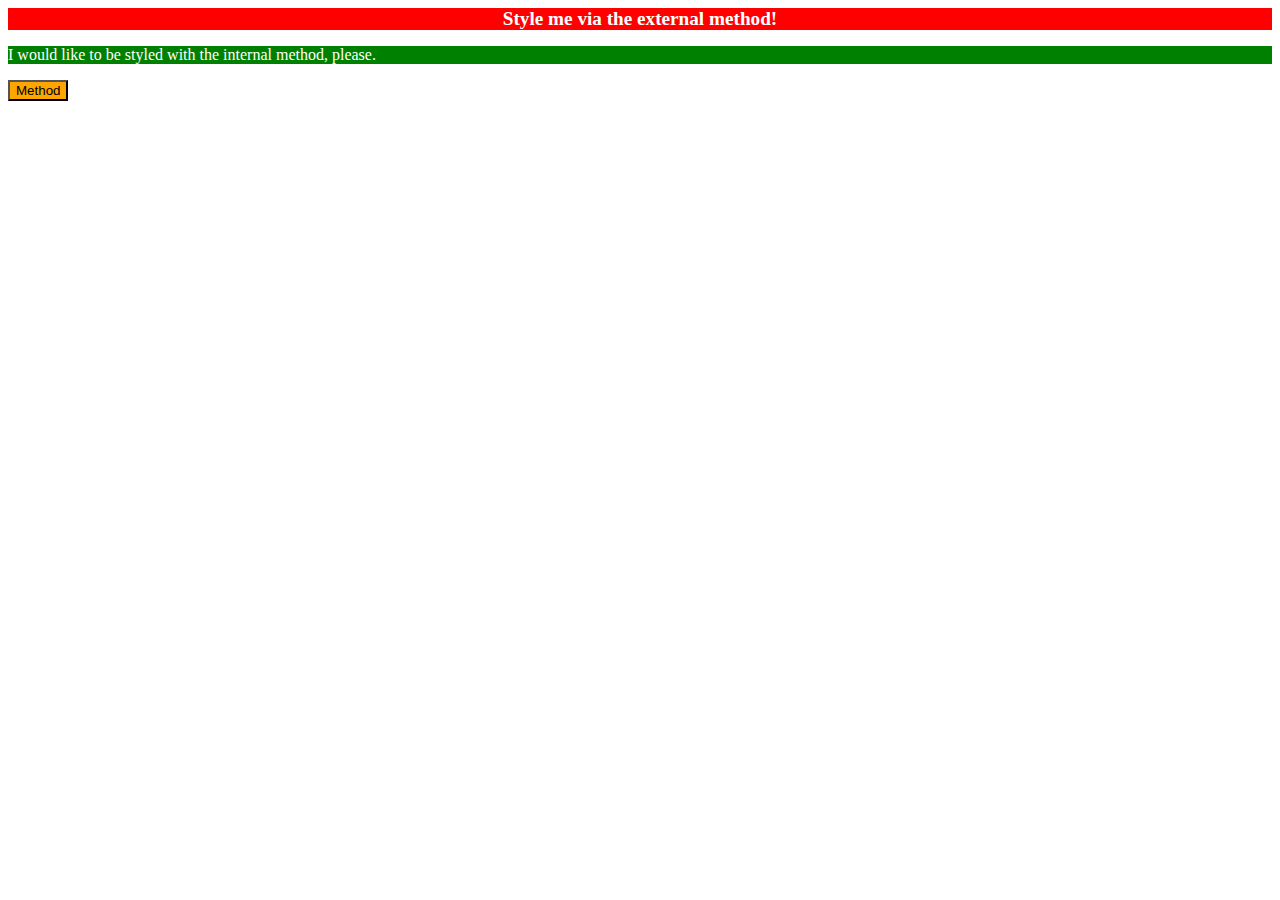
<file: foundations/intro-to-css/01-css-methods/index.html>
<!DOCTYPE html>
<html lang="en">
  <head>
    <meta charset="UTF-8">
    <meta http-equiv="X-UA-Compatible" content="IE=edge">
    <meta name="viewport" content="width=device-width, initial-scale=1.0">
    <title>Methods for Adding CSS</title>
    <link rel="stylesheet"  href="styles.css">
    <style>
      p {
        color: white;
        background-color: green;
        font: "Times New Roman";
      }
    </style>
  </head>
  <body>
    <div>Style me via the external method!</div>
    <p>I would like to be styled with the internal method, please.</p>
    <button style="color:black; background-color: orange;"> Method</button>
  </body>
</html>
</file>
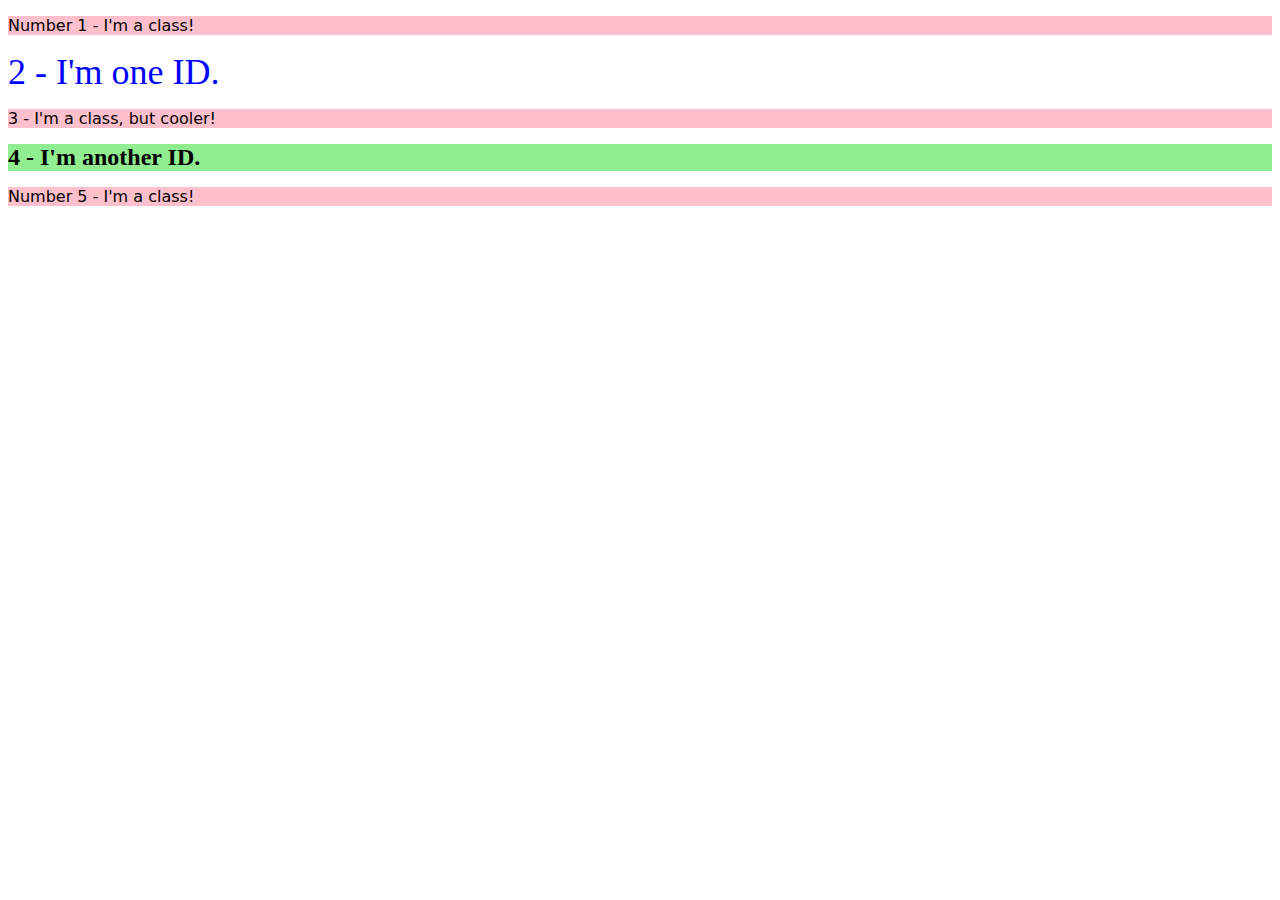
<file: foundations/intro-to-css/02-class-id-selectors/index.html>
<!DOCTYPE html>
<html lang="en">
  <head>
    <meta charset="UTF-8">
    <meta http-equiv="X-UA-Compatible" content="IE=edge">
    <meta name="viewport" content="width=device-width, initial-scale=1.0">
    <title>Class and ID Selectors</title>
    <link rel="stylesheet" href="style.css">
  </head>
  <body>
    <p class="odd">Number 1 - I'm a class!</p>
    <div id="two">2 - I'm one ID.</div>
    <p class="odd adjust-font-size">3 - I'm a class, but cooler!</p>
    <div id="four">4 - I'm another ID.</div>
    <p class="odd">Number 5 - I'm a class!</p>
  </body>
</html>
</file>
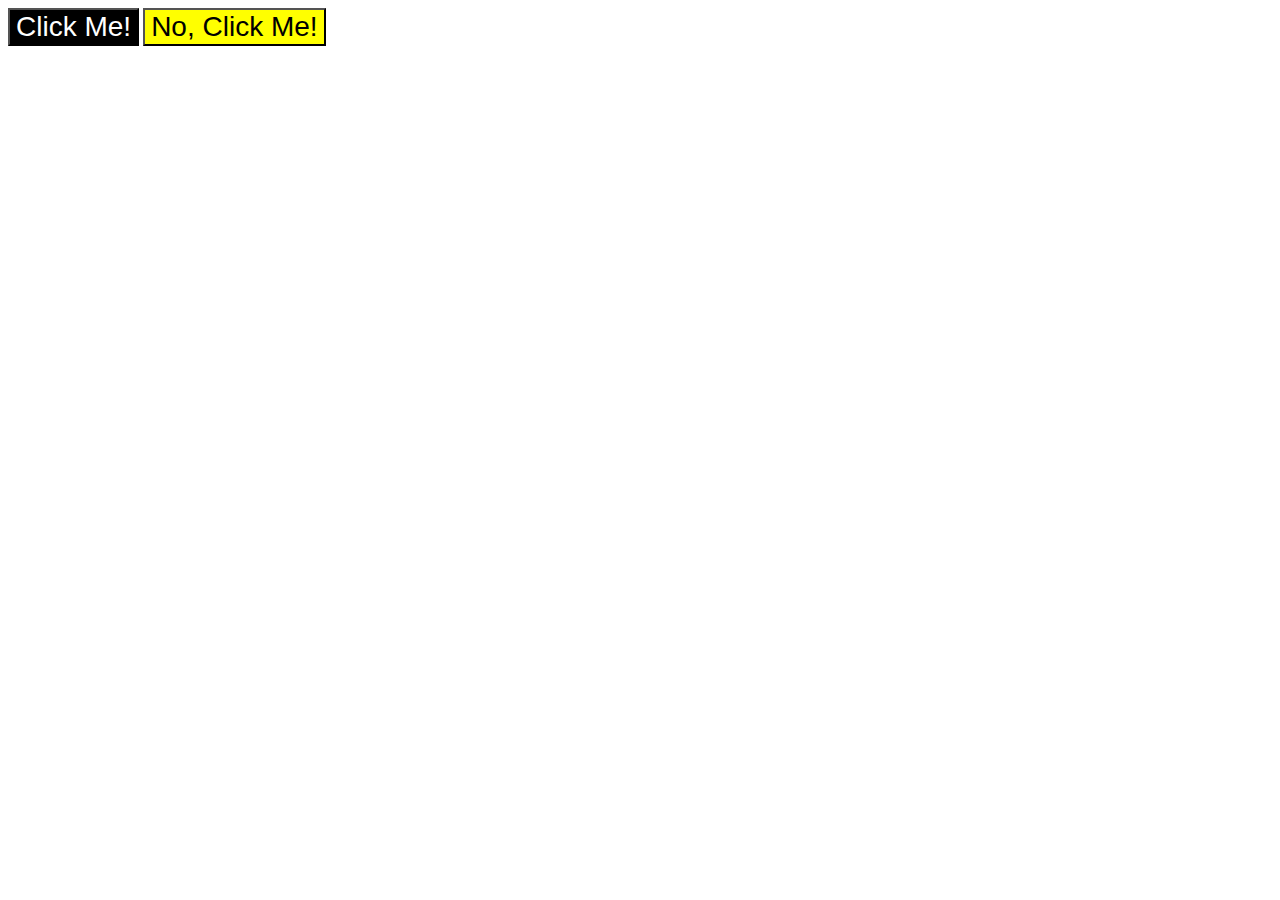
<file: foundations/intro-to-css/03-grouping-selectors/index.html>
<!DOCTYPE html>
<html lang="en">
  <head>
    <meta charset="UTF-8">
    <meta http-equiv="X-UA-Compatible" content="IE=edge">
    <meta name="viewport" content="width=device-width, initial-scale=1.0">
    <title>Grouping Selectors</title>
    <link rel="stylesheet" href="style.css">
  </head>
  <body>
    <button class="click">Click Me!</button>
    <button class="no-me">No, Click Me!</button>
  </body>
</html>
</file>
<file: foundations/intro-to-css/01-css-methods/styles.css>
div {
    color: white;
    background-color: red;
    font: "Times New Roman";
    font-size: larger;
    font-weight: bold;
    text-align: center;
}
</file>
<file: foundations/intro-to-css/02-class-id-selectors/style.css>
.odd {
    background-color: pink;
    font-family: Verdana, "DejaVu Sans", sans-serif; 
}

.adjust-font.size{
    font-size: 24px;
}

#two {
    color: blue;
    font-size: 36px;
}

#four{
    background-color: lightgreen;
    font-size: 24px;
    font-weight: bold;
}
</file>
<file: foundations/intro-to-css/03-grouping-selectors/style.css>
.click,
.no-me {
    font-size: 28px;
    font-family: Helvetica, "Times New Roman", sans-serif;
}

.click{
    color: white;
    background-color: black;
}

.no-me{
    background-color: yellow;
}
</file>
